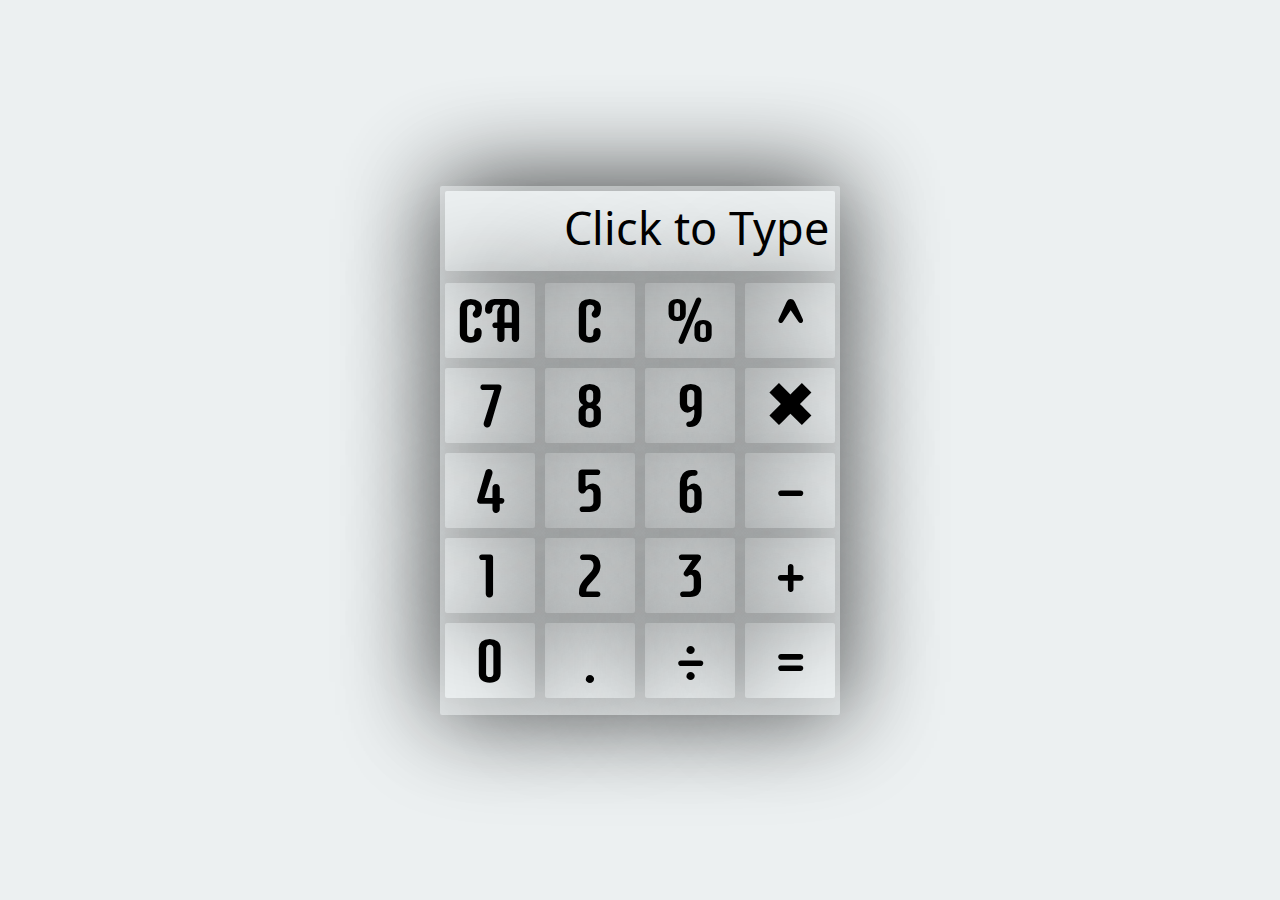
<file: index.html>
<!DOCTYPE html>
<html lang="en">

<head>
    <meta charset="UTF-8">
    <meta http-equiv="X-UA-Compatible" content="IE=edge">
    <meta name="viewport" content="width=device-width, initial-scale=1.0">
    <link rel="stylesheet" href="./CSS/style.css">
    <title>Calculator</title>
</head>

<body>
    <div class="container box-shadow" title="Calculator">
        <div class="box box-shadow" id="screen" title="Result Here!" aria-placeholder="result"></div>
        <div class="btn-div">
            <div class="btn box-shadow" id="CA" title="Clear All">CA</div>
            <div class="btn box-shadow" id="C" title="Clear">C</div>
            <div class="btn box-shadow" id="/100" title="%">%</div>
            <div class="btn box-shadow" id="**" title="^">^</div>
            <div class="btn box-shadow" id="7" title="7">7</div>
            <div class="btn box-shadow" id="8" title="8">8</div>
            <div class="btn box-shadow" id="9" title="9">9</div>
            <div class="btn box-shadow" id="*" title="×">&#10006;</div>
            <div class="btn box-shadow" id="4" title="4">4</div>
            <div class="btn box-shadow" id="5" title="5">5</div>
            <div class="btn box-shadow" id="6" title="6">6</div>
            <div class="btn box-shadow" id="-" title="-"> - </div>
            <div class="btn box-shadow" id="1" title="1">1</div>
            <div class="btn box-shadow" id="2" title="2">2</div>
            <div class="btn box-shadow" id="3" title="3">3</div>
            <div class="btn box-shadow" id="+" title="+">+</div>
            <div class="btn box-shadow" id="0" title="0">0</div>
            <div class="btn box-shadow" id="." title=".">.</div>
            <div class="btn box-shadow" id="/" title="÷">&divide;</div>
            <div class="btn box-shadow" id="=" title="="> =</div>
        </div>
    </div>

    <script src="./Js/script.js"></script>
</body>

</html>
</file>
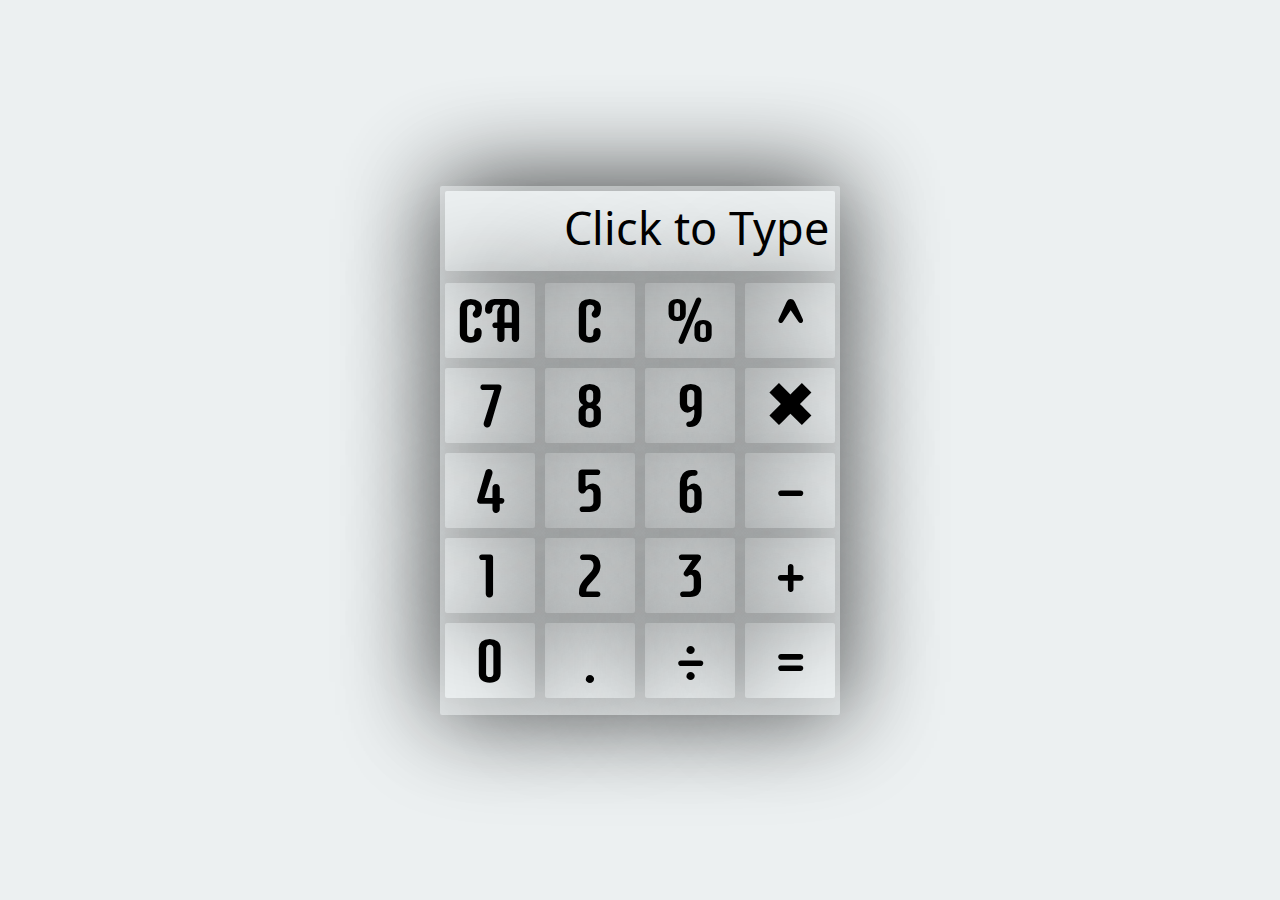
<file: onefile.html>
<!DOCTYPE html>
<html lang="en">

<head>
    <meta charset="UTF-8">
    <meta http-equiv="X-UA-Compatible" content="IE=edge">
    <meta name="viewport" content="width=device-width, initial-scale=1.0">
    <style>
        @import url("https://fonts.googleapis.com/css2?family=Noto+Sans+Math&family=Supermercado+One&display=swap");

        * {
            margin: 0;
            padding: 0;
            font-size: 62.5%;
        }

        body {
            height: 100vh;
            width: 100%;
            display: -ms-grid;
            display: grid;
            place-content: center;
            background: #ecf0f1 !important;
        }

        .box-shadow {
            -webkit-box-shadow: 0 0 10rem #00000078;
            box-shadow: 0 0 10rem #00000078;
            border-radius: 0.2rem;
        }

        .container {
            padding: 0.5rem;
        }

        .container .box {
            height: 8rem;
            max-height: 8rem;
            min-height: 8rem;
            width: 29.5vw;
            max-width: 29.5vw;
            min-width: 29.5vw;
            font-size: 4.5rem;
            font-family: "Noto Sans Math", sans-serif;
            display: -webkit-box;
            display: -ms-flexbox;
            display: flex;
            -webkit-box-pack: end;
            -ms-flex-pack: end;
            justify-content: flex-end;
            padding: 0 0.5vw;
            -webkit-box-align: center;
            -ms-flex-align: center;
            align-items: center;
            overflow: auto;
        }

        .container .btn-div {
            font-family: "Supermercado One", cursive;
            display: -ms-grid;
            display: grid;
            grid-template-columns: repeat(4, 1fr);
            grid-template-rows: repeat(5, 1fr);
            grid-gap: 1rem;
            margin: 1.2rem 0;
            font-size: 10rem;
        }

        .container .btn-div .btn {
            display: -ms-grid;
            display: grid;
            place-content: center;
            cursor: pointer;
            -webkit-transition: all 0.2s ease-in-out;
            transition: all 0.2s ease-in-out;
        }

        .container .btn-div .btn:hover {
            background-color: #ecf0f1;
        }

        /*# sourceMappingURL=style.css.map */
    </style>
    <title>Calculator</title>
</head>

<body>
    <div class="container box-shadow" title="Calculator">
        <div class="box box-shadow" id="screen" title="Result Here!" aria-placeholder="result"></div>
        <div class="btn-div">
            <div class="btn box-shadow" id="CA" title="Clear All">CA</div>
            <div class="btn box-shadow" id="C" title="Clear">C</div>
            <div class="btn box-shadow" id="/100" title="%">%</div>
            <div class="btn box-shadow" id="**" title="^">^</div>
            <div class="btn box-shadow" id="7" title="7">7</div>
            <div class="btn box-shadow" id="8" title="8">8</div>
            <div class="btn box-shadow" id="9" title="9">9</div>
            <div class="btn box-shadow" id="*" title="×">&#10006;</div>
            <div class="btn box-shadow" id="4" title="4">4</div>
            <div class="btn box-shadow" id="5" title="5">5</div>
            <div class="btn box-shadow" id="6" title="6">6</div>
            <div class="btn box-shadow" id="-" title="-"> - </div>
            <div class="btn box-shadow" id="1" title="1">1</div>
            <div class="btn box-shadow" id="2" title="2">2</div>
            <div class="btn box-shadow" id="3" title="3">3</div>
            <div class="btn box-shadow" id="+" title="+">+</div>
            <div class="btn box-shadow" id="0" title="0">0</div>
            <div class="btn box-shadow" id="." title=".">.</div>
            <div class="btn box-shadow" id="/" title="÷">&divide;</div>
            <div class="btn box-shadow" id="=" title="="> =</div>
        </div>
    </div>

    <script>
        let screen = document.getElementById("screen");
        let buttons = Array.from(document.querySelectorAll(".btn"))

        let text = "Click to Type"
        let screenValue = text;
        screen.innerText = screenValue;

        buttons.forEach(item => {
            item.addEventListener("click", e => {
                e.preventDefault();

                if (screen.innerText != "" && screen.innerText == text) {
                    screenValue = ""
                    screen.innerText = screenValue;
                }

                let buttonText = e.target.id;

                if (buttonText == 'CA') {
                    screenValue = text;
                    screen.innerText = screenValue;
                }
                else if (buttonText == 'C') {
                    screenValue = screenValue.slice(0, -1);
                    screen.innerText = screenValue;
                }
                else if (buttonText == '=') {
                    screen.innerText = eval(screenValue);
                }
                else {
                    screenValue += buttonText;
                    screen.innerText = screenValue;
                }
            })
        })
    </script>
</body>

</html>
</file>
<file: CSS/style.css>
@import url("https://fonts.googleapis.com/css2?family=Noto+Sans+Math&family=Supermercado+One&display=swap");
* {
  margin: 0;
  padding: 0;
  font-size: 62.5%;
}

body {
  height: 100vh;
  width: 100%;
  display: -ms-grid;
  display: grid;
  place-content: center;
  background: #ecf0f1 !important;
}

.box-shadow {
  -webkit-box-shadow: 0 0 10rem #00000078;
          box-shadow: 0 0 10rem #00000078;
  border-radius: 0.2rem;
}

.container {
  padding: 0.5rem;
}

.container .box {
  height: 8rem;
  max-height: 8rem;
  min-height: 8rem;
  width: 29.5vw;
  max-width: 29.5vw;
  min-width: 29.5vw;
  font-size: 4.5rem;
  font-family: "Noto Sans Math", sans-serif;
  display: -webkit-box;
  display: -ms-flexbox;
  display: flex;
  -webkit-box-pack: end;
      -ms-flex-pack: end;
          justify-content: flex-end;
  padding: 0 0.5vw;
  -webkit-box-align: center;
      -ms-flex-align: center;
          align-items: center;
  overflow: auto;
}

.container .btn-div {
  font-family: "Supermercado One", cursive;
  display: -ms-grid;
  display: grid;
  -ms-grid-columns: (1fr)[4];
      grid-template-columns: repeat(4, 1fr);
  -ms-grid-rows: (1fr)[5];
      grid-template-rows: repeat(5, 1fr);
  grid-gap: 1rem;
  margin: 1.2rem 0;
  font-size: 10rem;
}

.container .btn-div .btn {
  display: -ms-grid;
  display: grid;
  place-content: center;
  cursor: pointer;
  -webkit-transition: all 0.2s ease-in-out;
  transition: all 0.2s ease-in-out;
}

.container .btn-div .btn:hover {
  background-color: #ecf0f1;
}
/*# sourceMappingURL=style.css.map */
</file>
